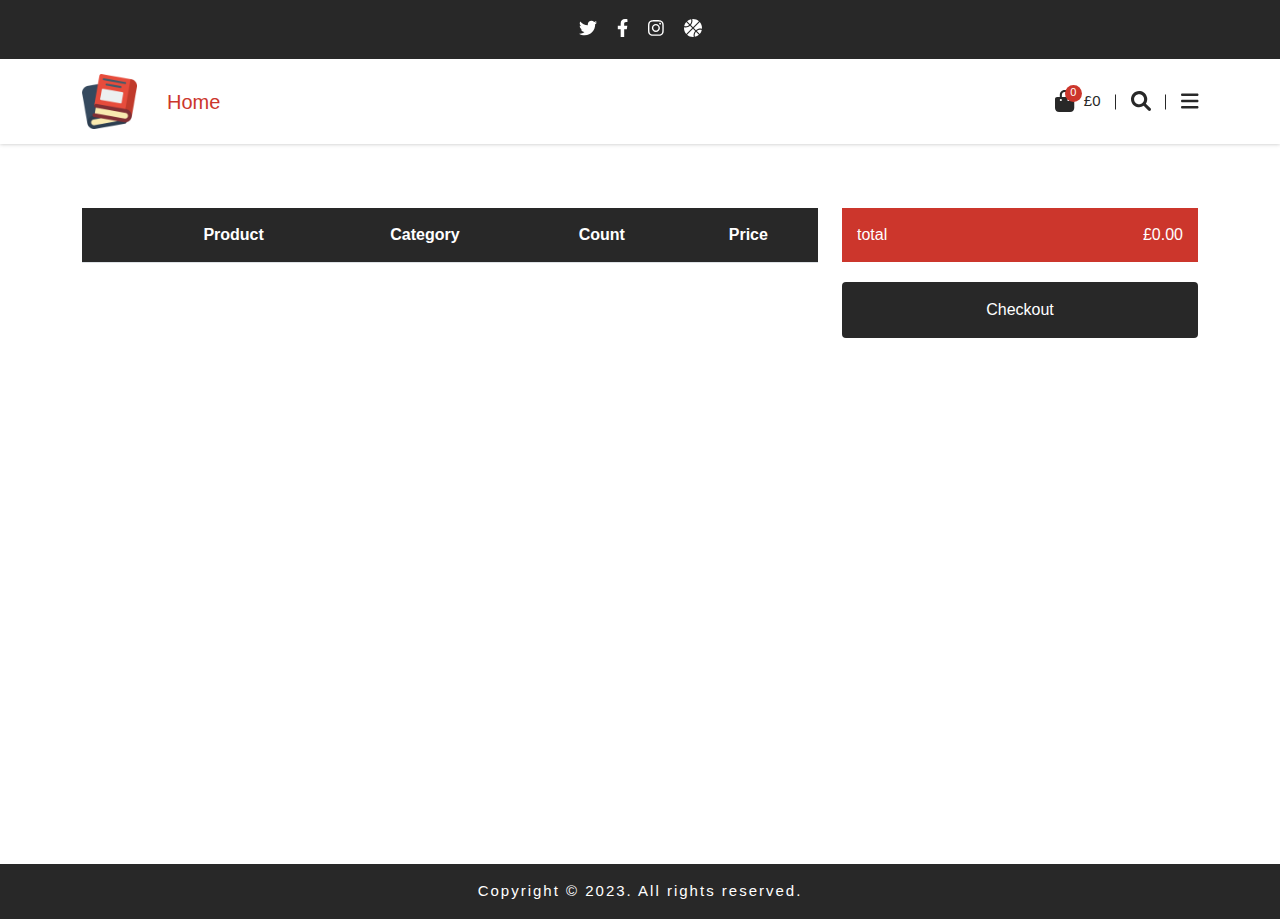
<file: cart.html>
<!DOCTYPE html>
<html lang="en">
  <head>
    <meta http-equiv="X-UA-Compatible" content="IE=edge" />
    <meta name="viewport" content="width=device-width, initial-scale=1.0" />
    <meta name="description" content="Project one javascript for ITI :D" />
    <!--=============== BootsTrap ===============-->
    <link rel="shortcut icon" href="assets/imgs/book.png" type="image/x-icon" />
    <link rel="stylesheet" href="assets/css/all.min.css" />
    <link rel="stylesheet" href="assets/css/bootstrap.min.css" />
    <!--=============== CSS ===============-->
    <link rel="stylesheet" href="assets/css/style.css" />
    <title>Shopping Cart</title>
  </head>
  <body>
    <!-- <div class="loading active">
      <div class="img">
        <img src="assets/imgs/loadingLogo-removebg-preview.png" alt="" />
      </div>
      <div class="loading-area">
        <div class="loader">
          <div></div>
          <div></div>
          <div></div>
          <div></div>
          <div></div>
          <div></div>
          <div></div>
        </div>
      </div>
    </div> -->

    <div class="overlay"></div>
    <!--================ TOP SECTION WITH SOCIAL =================-->
    <div class="fixed-bar py-3">
      <div class="container">
        <ul
          class="list-unstyled m-0 social d-flex align-items-center justify-content-center"
        >
          <li>
            <a href="#">
              <i class="fa-brands fa-twitter"></i>
            </a>
          </li>
          <li>
            <a href="#">
              <i class="fa-brands fa-facebook-f"></i>
            </a>
          </li>
          <li>
            <a href="#">
              <i class="fa-brands fa-instagram"></i>
            </a>
          </li>
          <li>
            <a href="#">
              <i class="fa-solid fa-basketball"></i>
            </a>
          </li>
        </ul>
      </div>
    </div>

    <!--================ HEADER =================-->
    <div class="header">
      <div class="container">
        <div class="header-content d-flex justify-content-between">
          <div class="left d-flex align-items-center">
            <a href="#" class="logo">
              <img src="assets/imgs/book.png" alt="" />
            </a>
            <ul class="nav">
              <li>
                <a href="index.html"> Home </a>
              </li>
            </ul>
          </div>
          <div class="right d-flex align-items-center">
            <div class="shopping-cart">
              <a href="cart.html" class="cart-holder d-flex align-items-center">
                <div class="cart-icon">
                  <i class="fa-solid fa-bag-shopping"></i>
                  <!-- <i class="fa-solid fa-cart-shopping"></i> -->
                  <span class="count">0</span>
                </div>
                <div class="total">£0</div>
              </a>
              <div class="cart-dropdown">
                <div class="items d-flex flex-column">
                  <!-- <div class="item d-flex">
                    <div class="item-img">
                      <img src="assets/imgs/book.png" alt="" />
                    </div>
                    <div class="item-info flex-column">
                      <h5 class="item-title">front-end</h5>
                      <span class="price">£20.5</span>
                      <div class="x-icon">
                        <i class="fa-solid fa-xmark"></i>
                      </div>
                    </div>
                  </div>
                  <div class="item d-flex">
                    <div class="item-img">
                      <img src="assets/imgs/book.png" alt="" />
                    </div>
                    <div class="item-info d-flex flex-column">
                      <h5 class="item-title">front-end</h5>
                      <span class="price">£0</span>
                      <div class="x-icon">
                        <i class="fa-solid fa-xmark"></i>
                      </div>
                    </div>
                  </div> -->
                </div>
                <div class="total d-flex justify-content-between">
                  <h5>total:</h5>
                  <span class="total-amount">£0</span>
                </div>
                <div class="btns d-flex flex-column">
                  <a href="cart.html" class="btn cart-btn">view cart</a>
                  <a href="checkout.html" class="btn checkout-btn"
                    >view checkout</a
                  >
                </div>
              </div>
            </div>
            <div class="search-bar">
              <div class="search-icon">
                <i class="fa-solid fa-magnifying-glass"></i>
              </div>
            </div>
            <div class="side-menu-bar">
              <a href="#" class="menu-icon">
                <i class="fa-solid fa-bars"></i>
              </a>
            </div>
          </div>
        </div>
        <div class="search-form d-flex">
          <input type="search" placeholder="Search..." />
          <input type="submit" value="Go" />
        </div>
      </div>
    </div>
    <!--================ MAIN =================-->
    <div class="py-5 shopping-main">
      <div class="container">
        <div class="main-content py-3">
          <div class="row">
            <div class="col-md-7 col-lg-8 mb-4 mb-md-0">
              <div class="col-content">
                <table class="table">
                  <thead>
                    <tr>
                      <th></th>
                      <th>product</th>
                      <th>category</th>
                      <th>count</th>
                      <th>price</th>
                    </tr>
                  </thead>
                  <tbody></tbody>
                </table>
              </div>
            </div>
            <div class="col-md-5 col-lg-4 d-flex flex-column">
              <div class="total d-flex flex-column">
                <div
                  class="info d-flex justify-content-between align-items-center"
                >
                  <span>total</span>
                  <span class="total-price">$0</span>
                </div>
                <button class="btn checkout">checkout</button>
              </div>
            </div>
          </div>
        </div>
      </div>
    </div>
    <!--================ SIDE MENU =================-->
    <div class="side-menu d-flex flex-column">
      <a href="#" class="logo">
        <img src="assets/imgs/book.png" alt="" />
      </a>
      <ul class="contact list-unstyled">
        <li class="d-flex">
          <div class="icon">
            <i class="fa-solid fa-location-dot"></i>
          </div>
          <p>1942 Amsterdam Ave NY</p>
        </li>
        <li class="d-flex">
          <div class="icon">
            <i class="fa-solid fa-phone"></i>
          </div>
          <p>(212) 862-3680</p>
        </li>
        <li class="d-flex">
          <div class="icon">
            <i class="fa-solid fa-envelope"></i>
          </div>
          <p>chapter@example.com</p>
        </li>
      </ul>
      <div class="form-subscribe">
        <input type="email" placeholder="Email..." />
        <button>Subscribe</button>
      </div>
      <ul
        class="list-unstyled m-0 social d-flex align-items-center justify-content-center"
      >
        <li>
          <a href="#">
            <i class="fa-brands fa-twitter"></i>
          </a>
        </li>
        <li>
          <a href="#">
            <i class="fa-brands fa-facebook-f"></i>
          </a>
        </li>
        <li>
          <a href="#">
            <i class="fa-brands fa-instagram"></i>
          </a>
        </li>
        <li>
          <a href="#">
            <i class="fa-solid fa-basketball"></i>
          </a>
        </li>
      </ul>
      <div class="x-icon position-absolute">
        <i class="fa-solid fa-xmark"></i>
      </div>
    </div>
    <!--================ FOOTER =================-->
    <div class="footer py-3 d-flex justify-content-center align-items-center">
      <p class="m-0">Copyright &copy; 2023. All rights reserved.</p>
    </div>
    <script src="assets/js/main.js"></script>
    <script src="assets/js/bag.js"></script>
    <script src="assets/js/all.min.js"></script>
  </body>
</html>
</file>
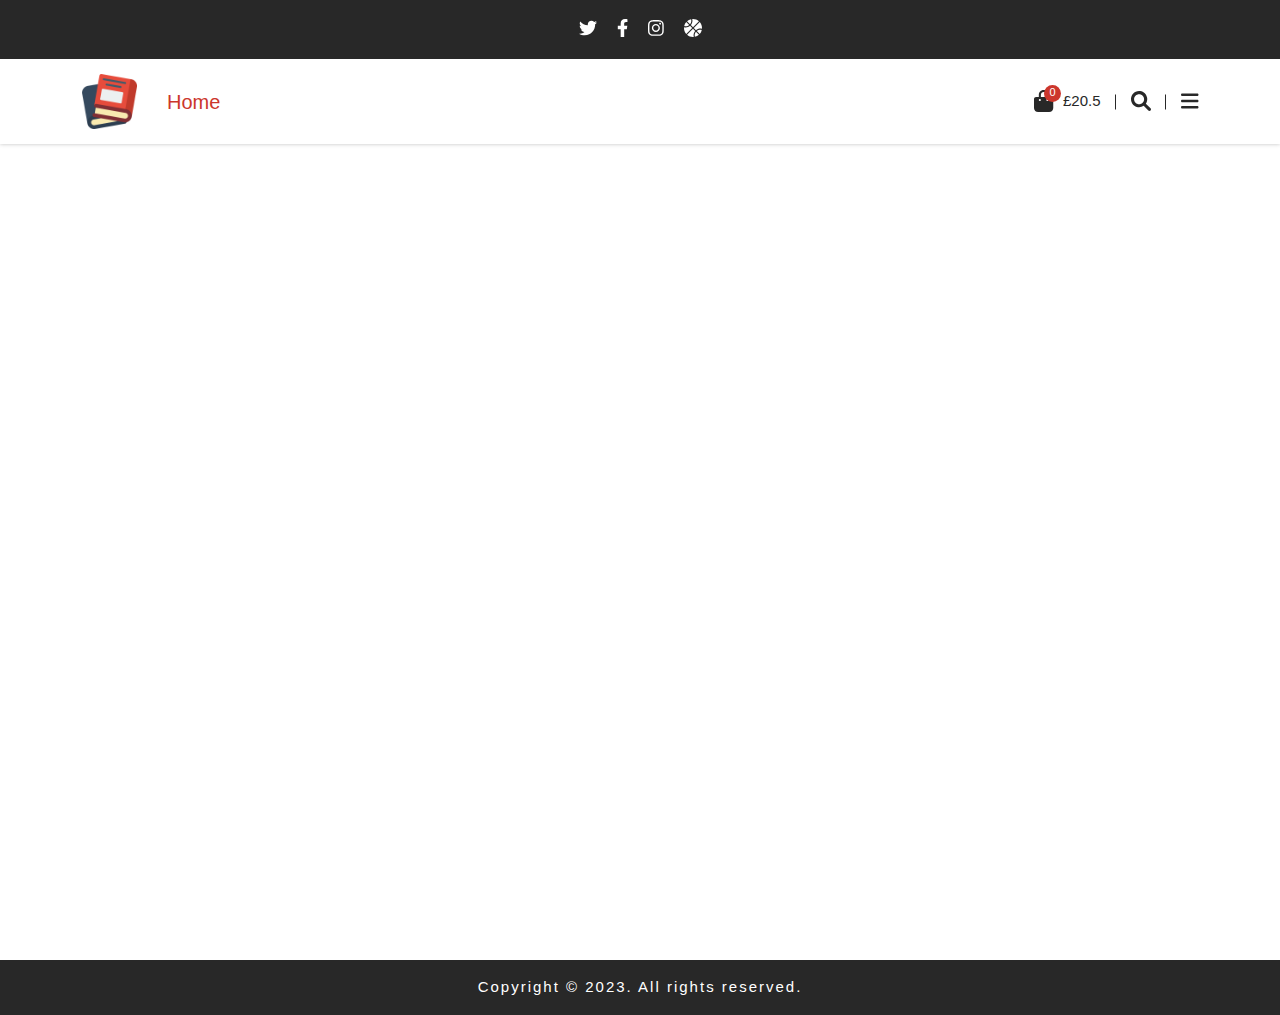
<file: details.html>
<!DOCTYPE html>
<html lang="en">
  <head>
    <meta http-equiv="X-UA-Compatible" content="IE=edge" />
    <meta name="viewport" content="width=device-width, initial-scale=1.0" />
    <meta name="description" content="Project one javascript for ITI :D" />
    <!--=============== BootsTrap ===============-->
    <link rel="shortcut icon" href="assets/imgs/book.png" type="image/x-icon" />
    <link rel="stylesheet" href="assets/css/all.min.css" />
    <link rel="stylesheet" href="assets/css/bootstrap.min.css" />
    <!--=============== CSS ===============-->
    <link rel="stylesheet" href="assets/css/style.css" />
    <title>Book Details</title>
  </head>
  <body>
    <!-- <div class="loading active">
      <div class="img">
        <img src="assets/imgs/loadingLogo-removebg-preview.png" alt="" />
      </div>
      <div class="loading-area">
        <div class="loader">
          <div></div>
          <div></div>
          <div></div>
          <div></div>
          <div></div>
          <div></div>
          <div></div>
        </div>
      </div>
    </div> -->

    <div class="overlay"></div>
    <!--================ TOP SECTION WITH SOCIAL =================-->
    <div class="fixed-bar py-3">
      <div class="container">
        <ul
          class="list-unstyled m-0 social d-flex align-items-center justify-content-center"
        >
          <li>
            <a href="#">
              <i class="fa-brands fa-twitter"></i>
            </a>
          </li>
          <li>
            <a href="#">
              <i class="fa-brands fa-facebook-f"></i>
            </a>
          </li>
          <li>
            <a href="#">
              <i class="fa-brands fa-instagram"></i>
            </a>
          </li>
          <li>
            <a href="#">
              <i class="fa-solid fa-basketball"></i>
            </a>
          </li>
        </ul>
      </div>
    </div>

    <!--================ HEADER =================-->
    <div class="header">
      <div class="container">
        <div class="header-content d-flex justify-content-between">
          <div class="left d-flex align-items-center">
            <a href="#" class="logo">
              <img src="assets/imgs/book.png" alt="" />
            </a>
            <ul class="nav">
              <li>
                <a href="index.html"> Home </a>
              </li>
            </ul>
          </div>
          <div class="right d-flex align-items-center">
            <div class="shopping-cart">
              <a href="cart.html" class="cart-holder d-flex align-items-center">
                <div class="cart-icon">
                  <i class="fa-solid fa-bag-shopping"></i>
                  <!-- <i class="fa-solid fa-cart-shopping"></i> -->
                  <span class="count">0</span>
                </div>
                <div class="total">£20.5</div>
              </a>
              <div class="cart-dropdown">
                <div class="items d-flex flex-column">
                  <div class="item d-flex">
                    <div class="item-img">
                      <img src="assets/imgs/book.png" alt="" />
                    </div>
                    <div class="item-info flex-column">
                      <h5 class="item-title">front-end</h5>
                      <span class="price">£20.5</span>
                      <div class="x-icon">
                        <i class="fa-solid fa-xmark"></i>
                      </div>
                    </div>
                  </div>
                  <div class="item d-flex">
                    <div class="item-img">
                      <img src="assets/imgs/book.png" alt="" />
                    </div>
                    <div class="item-info d-flex flex-column">
                      <h5 class="item-title">front-end</h5>
                      <span class="price">£20.5</span>
                      <div class="x-icon">
                        <i class="fa-solid fa-xmark"></i>
                      </div>
                    </div>
                  </div>
                </div>
                <div class="total d-flex justify-content-between">
                  <h5>total:</h5>
                  <span class="total-amount">£20.5</span>
                </div>
                <div class="btns d-flex flex-column">
                  <a href="cart.html" class="btn cart-btn">view cart</a>
                  <a href="checkout.html" class="btn checkout-btn"
                    >view checkout</a
                  >
                </div>
              </div>
            </div>
            <div class="search-bar">
              <div class="search-icon">
                <i class="fa-solid fa-magnifying-glass"></i>
              </div>
            </div>
            <div class="side-menu-bar">
              <a href="#" class="menu-icon">
                <i class="fa-solid fa-bars"></i>
              </a>
            </div>
          </div>
        </div>
        <div class="search-form d-flex">
          <input type="search" placeholder="Search..." />
          <input type="submit" value="Go" />
        </div>
      </div>
    </div>
    <!--================ MAIN =================-->
    <div class="main py-5">
      <div class="container">
        <div class="main-content">
          <div class="main">
            <div class="row">
              <!-- <div class="col-lg-4">
                <div class="book-img">
                  <img src="assets/imgs/book.png" alt="" />
                </div>
              </div>
              <div class="col-lg-8">
                <div class="info">
                  <div class="author">by Jessica Johnson</div>
                  <h1 class="title">Front-End</h1>
                  <span class="price"> £20.5 </span>
                  <p class="desc">
                    Lorem ipsum dolor sit amet, consectetur adipisicing elit,
                    sed do eiusmod tempor incididunt ut labore et dolore magna
                    aliqua. Ut enim ad minim veniam, quis nostrud exercitation
                    ullamco laboris nisi ut aliquip ex ea commodo consequat.
                    Duis aute irure dolor in reprehenderit in voluptate velit.
                    Simul vidisse eu vim. Probo tincidunt ne vel.
                  </p>
                  <p class="publish-date">
                    publishedDate: <span class="pbDate">2032</span>
                  </p>
                  <p class="page-cnt">
                    pageCount: <span class="pg-cnt">200</span>
                  </p>
                  <p class="avg-rate">
                    averageRating: <span class="avg">200</span>
                  </p>
                  <p class="category">
                    categories: <span class="ctg">200</span>
                  </p>
                </div>
              </div> -->
            </div>
          </div>
        </div>
      </div>
    </div>
    <!--================ SIDE MENU =================-->
    <div class="side-menu d-flex flex-column">
      <a href="#" class="logo">
        <img src="assets/imgs/book.png" alt="" />
      </a>
      <ul class="contact list-unstyled">
        <li class="d-flex">
          <div class="icon">
            <i class="fa-solid fa-location-dot"></i>
          </div>
          <p>1942 Amsterdam Ave NY</p>
        </li>
        <li class="d-flex">
          <div class="icon">
            <i class="fa-solid fa-phone"></i>
          </div>
          <p>(212) 862-3680</p>
        </li>
        <li class="d-flex">
          <div class="icon">
            <i class="fa-solid fa-envelope"></i>
          </div>
          <p>chapter@example.com</p>
        </li>
      </ul>
      <div class="form-subscribe">
        <input type="email" placeholder="Email..." />
        <button>Subscribe</button>
      </div>
      <ul
        class="list-unstyled m-0 social d-flex align-items-center justify-content-center"
      >
        <li>
          <a href="#">
            <i class="fa-brands fa-twitter"></i>
          </a>
        </li>
        <li>
          <a href="#">
            <i class="fa-brands fa-facebook-f"></i>
          </a>
        </li>
        <li>
          <a href="#">
            <i class="fa-brands fa-instagram"></i>
          </a>
        </li>
        <li>
          <a href="#">
            <i class="fa-solid fa-basketball"></i>
          </a>
        </li>
      </ul>
      <div class="x-icon position-absolute">
        <i class="fa-solid fa-xmark"></i>
      </div>
    </div>
    <!--================ FOOTER =================-->
    <div class="footer py-3 d-flex justify-content-center align-items-center">
      <p class="m-0">Copyright &copy; 2023. All rights reserved.</p>
    </div>
    <script src="assets/js/details.js"></script>
    <script src="assets/js/all.min.js"></script>
  </body>
</html>
</file>
<file: assets/css/style.css>
* {
  padding: 0;
  margin: 0;
  box-sizing: border-box;
}

body {
  font-family: "Cormorant Garamond", sans-serif;
}

@keyframes animate {
  0%, 100% {
    transform: scale(0.2);
    background-color: #ddd;
  }
  40% {
    transform: scale(1);
    background-color: #222;
  }
  50% {
    transform: scale(1);
    background-color: #333;
  }
}
img {
  width: 100%;
}

a {
  text-decoration: none;
}

input:focus {
  box-shadow: none;
  border: none;
  outline: 0;
}

.overlay {
  transition: 0.7s;
}

.overlay.active {
  background: rgba(0, 0, 0, 0.25);
  position: absolute;
  inset: 0;
  z-index: 9999 !important;
  width: 100vw;
  height: 100vh;
}

.loading {
  height: 100vh;
  width: 100%;
  display: flex;
  flex-direction: column;
  justify-content: center;
  align-items: center;
  display: none;
  position: fixed;
  z-index: 100;
  background: #fff;
}
.loading .img {
  width: 200px;
}
.loading .loading-area {
  display: grid;
  place-items: center;
}
.loading .loading-area .loader div {
  height: 20px;
  width: 20px;
  border-radius: 50%;
  transform: scale(0);
  animation: animate 1.5s ease-in-out infinite;
  display: inline-block;
  margin: 0.5rem;
}
.loading .loading-area .loader div:nth-child(0) {
  animation-delay: 0s;
}
.loading .loading-area .loader div:nth-child(1) {
  animation-delay: 0.2s;
}
.loading .loading-area .loader div:nth-child(2) {
  animation-delay: 0.4s;
}
.loading .loading-area .loader div:nth-child(3) {
  animation-delay: 0.6s;
}
.loading .loading-area .loader div:nth-child(4) {
  animation-delay: 0.8s;
}
.loading .loading-area .loader div:nth-child(5) {
  animation-delay: 1s;
}
.loading .loading-area .loader div:nth-child(6) {
  animation-delay: 1.2s;
}
.loading .loading-area .loader div:nth-child(7) {
  animation-delay: 1.4s;
}

.loading.active {
  display: flex;
}

.fixed-bar {
  background: #282828;
  transition: 0.5s;
  position: relative;
  z-index: 9999 !important;
}
.fixed-bar ul.social {
  gap: 20px;
}
.fixed-bar ul.social li a {
  color: #fff;
  font-size: 18px;
}

.header {
  background: #fff;
  position: relative;
  z-index: 999;
  box-shadow: 0 0 4px rgba(0, 0, 0, 0.25);
}
.header .header-content {
  position: relative;
  background: #fff;
  z-index: 99;
}
.header .header-content .left {
  gap: 30px;
}
.header .header-content .left .logo {
  width: 55px;
}
.header .header-content .left .nav li a {
  text-decoration: none;
  font-size: 20px;
  color: #CC362C;
}
.header .header-content .right {
  gap: 30px;
}
.header .header-content .right > div {
  position: relative;
}
.header .header-content .right > div::after {
  content: "";
  position: absolute;
  width: 1px;
  height: 15px;
  background: #282828;
  right: -15px;
  top: 50%;
  transform: translateY(-50%);
}
.header .header-content .right .shopping-cart .cart-holder {
  height: 85px;
  gap: 10px;
}
.header .header-content .right .shopping-cart .cart-holder .cart-icon {
  font-size: 22px;
  position: relative;
  color: #282828;
  transition: 0.5s;
}
.header .header-content .right .shopping-cart .cart-holder .cart-icon .count {
  position: absolute;
  top: 0;
  right: -8px;
  background: #CC362C;
  width: 17px;
  height: 17px;
  border-radius: 50%;
  font-size: 11px;
  text-align: center;
  z-index: 222;
  line-height: 15px;
  color: #fff;
}
.header .header-content .right .shopping-cart .cart-holder .total {
  transition: 0.5s;
  color: #282828;
  font-size: 15px;
}
.header .header-content .right .shopping-cart:hover .cart-icon {
  color: #CC362C !important;
}
.header .header-content .right .shopping-cart:hover .total {
  color: #CC362C !important;
}
.header .header-content .right .search-bar {
  line-height: 85px;
  height: 85px;
}
.header .header-content .right .search-bar .search-icon {
  transition: 0.5s;
  font-size: 20px;
  color: #282828;
  cursor: pointer;
}
.header .header-content .right .search-bar .search-icon:hover {
  color: #CC362C;
}
.header .header-content .right .side-menu-bar {
  line-height: 85px;
  height: 85px;
}
.header .header-content .right .side-menu-bar .menu-icon {
  transition: 0.5s;
  font-size: 20px;
  color: #282828;
}
.header .header-content .right .side-menu-bar .menu-icon:hover {
  color: #CC362C;
}
.header .header-content .right .side-menu-bar::after {
  content: none;
}
.header .cart-dropdown {
  width: 300px;
  transition: height 0.5s cubic-bezier(0.66, 0.14, 0.58, 1) 0.1s, top 0.5s cubic-bezier(0.66, 0.14, 0.58, 1) 0.1s;
  position: absolute;
  z-index: 1;
  background: #fff;
  height: -moz-fit-content;
  height: fit-content;
  max-height: 100vh;
  overflow: hidden;
  right: 10%;
  padding: 0;
  height: 0;
  box-shadow: 0 0 4px rgba(0, 0, 0, 0.25);
}
.header .cart-dropdown .items {
  gap: 15px;
}
.header .cart-dropdown .items .item {
  align-items: center;
  position: relative;
  gap: 10px;
}
.header .cart-dropdown .items .item .item-img img {
  width: 60px;
}
.header .cart-dropdown .items .item .item-info .item-title {
  text-transform: capitalize;
  font-size: 14px;
}
.header .cart-dropdown .items .item .item-info .price {
  color: #282828;
  opacity: 0.5;
  font-size: 13px;
}
.header .cart-dropdown .items .item .item-info .x-icon {
  cursor: pointer;
  position: absolute;
  right: 0;
  top: 50%;
  transform: translateY(-50%);
  opacity: 0.5;
}
.header .cart-dropdown .total {
  padding: 25px 0;
  text-transform: capitalize;
}
.header .cart-dropdown .total h5 {
  font-size: 16px;
}
.header .cart-dropdown .total .total-amount {
  font-size: 14px;
  opacity: 0.5;
}
.header .cart-dropdown .btns {
  gap: 12px;
}
.header .cart-dropdown .btns .btn {
  padding: 10px 0;
  outline: 0;
}
.header .cart-dropdown .btns .cart-btn {
  border: 1px solid #CC362C;
  color: #CC362C;
  transition: 0.5s;
}
.header .cart-dropdown .btns .cart-btn:hover {
  background: #282828;
  color: #fff;
  border-color: #282828;
}
.header .cart-dropdown .btns .checkout-btn {
  background: #CC362C;
  border: 1px solid #fff;
  color: #fff;
}
.header .cart-dropdown .btns .checkout-btn:hover {
  opacity: 0.8;
}
.header .cart-dropdown.active {
  padding: 30px;
  top: 100%;
  height: -moz-fit-content;
  height: fit-content;
}
.header .search-form {
  position: absolute;
  padding: 30px;
  background: #282828;
  top: -30px;
  right: 150px;
  z-index: -1;
  transition: top 0.5s;
  height: 0;
}
.header .search-form input {
  border: none;
  background: #333;
  color: #fff;
  padding: 10px 20px;
}
.header .search-form.active {
  top: 100%;
  height: -moz-fit-content;
  height: fit-content;
}

.side-menu {
  padding: 100px 50px;
  position: fixed !important;
  gap: 60px;
  top: 0;
  right: -100%;
  background: #fff;
  z-index: 9999;
  min-width: 400px;
  min-height: 100vh;
  transition: right 0.7s ease-in-out;
}
.side-menu .logo {
  width: 60px;
}
.side-menu .contact {
  margin-bottom: 0;
}
.side-menu .contact li {
  gap: 15px;
}
.side-menu .contact li:hover {
  color: #CC362C;
  cursor: pointer;
}
.side-menu .form-subscribe {
  display: flex;
  flex-direction: column;
  gap: 20px;
}
.side-menu .form-subscribe input {
  padding: 10px;
  border: 1px solid #ddd;
  color: #aaa;
}
.side-menu .form-subscribe button {
  padding: 10px;
  color: #fff;
  background: #CC362C;
  border: 1px solid #CC362C;
}
.side-menu .social {
  display: flex;
  gap: 10px;
}
.side-menu .social a {
  color: #282828;
  font-size: 18px;
}
.side-menu .x-icon {
  top: 60px;
  right: 60px;
  font-size: 20px;
  opacity: 0.5;
  cursor: pointer;
}

.side-menu.active {
  right: 0;
}

.main .main-content .row {
  justify-content: center;
}
.main .main-content .row .card {
  position: relative;
  height: 450px;
  max-height: 450px;
}
.main .main-content .row .card .card-img {
  position: relative;
  height: 250px;
  min-height: 250px;
  overflow: hidden;
}
.main .main-content .row .card .card-img img {
  -o-object-fit: cover;
     object-fit: cover;
}
.main .main-content .row .card .card-img .card-overlay {
  position: absolute;
  inset: 0;
  width: 0;
  height: 100%;
  background: #CC362C;
  display: flex;
  justify-content: center;
  align-items: center;
  font-size: 15px;
  letter-spacing: 2px;
  transition: 0.5s;
  opacity: 0;
}
.main .main-content .row .card .card-img .card-overlay button {
  border: 0;
  background: transparent;
  text-transform: capitalize;
  color: #fff;
  position: relative;
  padding: 10px 0;
}
.main .main-content .row .card .card-img .card-overlay button::after {
  content: "";
  position: absolute;
  bottom: 0;
  left: 0;
  width: 0;
  height: 2px;
  background: #fff;
  transition: 0.5s;
}
.main .main-content .row .card .card-img .card-overlay button:hover::after {
  width: 100%;
}
.main .main-content .row .card .card-img:hover .card-overlay {
  width: 100%;
  opacity: 1;
}
.main .main-content .row .card .card-body {
  display: flex;
  flex-direction: column;
  justify-content: space-between;
}
.main .main-content .row .card .add-icon {
  position: absolute;
  bottom: 10px;
  right: 15px;
  color: #CC362C;
  cursor: pointer;
}
.main .main-content .row .author {
  opacity: 0.4;
  text-transform: capitalize;
  letter-spacing: 2px;
  font-style: italic;
  font-size: 13px;
  margin-bottom: 12px;
  display: block;
}
.main .main-content .row .card-title {
  font-size: 17px;
  line-height: 1.5;
  text-transform: capitalize;
}
.main .main-content .row .price {
  opacity: 0.5;
}

.footer {
  background: #282828;
  color: #fff;
}
.footer p {
  font-size: 15px;
  letter-spacing: 2px;
}

.main,
.shopping-main {
  min-height: 80vh;
}

.shopping-main .row .col-content {
  overflow-x: scroll;
}
.shopping-main .row table {
  min-width: 700px;
}
.shopping-main .row table th, .shopping-main .row table td {
  padding: 15px;
  text-align: center;
}
.shopping-main .row table thead tr th {
  background: #282828;
  color: #fff;
  text-transform: capitalize;
}
.shopping-main .row table tbody tr td {
  vertical-align: middle;
}
.shopping-main .row table tbody tr td .icon-x {
  cursor: pointer;
}
.shopping-main .row table tbody tr td .icon-x:hover {
  color: #be2323;
}
.shopping-main .row table tbody tr td .img {
  width: 100px;
  height: 100px;
  overflow: hidden;
}
.shopping-main .row table tbody tr td .img img {
  -o-object-fit: contain;
     object-fit: contain;
}
.shopping-main .row table tbody tr td .counter {
  gap: 10px;
}
.shopping-main .row table tbody tr td .counter .btn {
  background: #CC362C;
  color: #fff;
}
.shopping-main .row table tbody tr td .counter .btn:focus {
  box-shadow: none !important;
}
.shopping-main .row table tbody tr td .counter .btn,
.shopping-main .row table tbody tr td .counter input {
  font-size: 1.1rem;
  width: 40px;
  height: 40px;
  text-align: center;
}
.shopping-main .row table tbody tr td .counter input[type=number] {
  background: transparent;
  border: 0;
  outline: 0;
  color: #282828;
}
.shopping-main .row .total {
  gap: 20px;
}
.shopping-main .row .total .info {
  background: #CC362C;
  color: #fff;
}
.shopping-main .row .total .info,
.shopping-main .row .total .checkout {
  padding: 15px;
}
.shopping-main .row .total .checkout {
  background: #282828;
  color: #fff;
  text-transform: capitalize;
}

.main .row .info {
  display: flex;
  flex-direction: column;
  gap: 12px;
}
.main .row .info .author {
  font-size: 15px;
}
.main .row .info .title {
  text-transform: capitalize;
  font-size: 2rem;
}
.main .row .info .desc {
  opacity: 0.7;
  font-size: 15px;
  line-height: 1.7;
}
.main .row .info p:not(.desc) {
  font-weight: bold;
  font-size: 15px;
}
.main .row .info p:not(.desc) span {
  font-weight: 100;
  font-size: 14px;
  opacity: 0.5;
  padding: 0 10px;
  font-style: italic;
}

/* For large devices */
/* For medium devices */
/* For medium and small devices */
@media only screen and (max-width: 768px) {
  .fixed-bar {
    display: none;
  }
  .header .header-content {
    padding-right: 25px !important;
    padding-left: 25px !important;
  }
  .header .nav {
    display: none;
  }
  .header .menu-icon {
    pointer-events: none;
  }
  .header .search-form {
    right: 16% !important;
  }
}
@media only screen and (max-width: 480px) {
  .header .search-form {
    right: 20px !important;
  }
}/*# sourceMappingURL=style.css.map */
</file>
